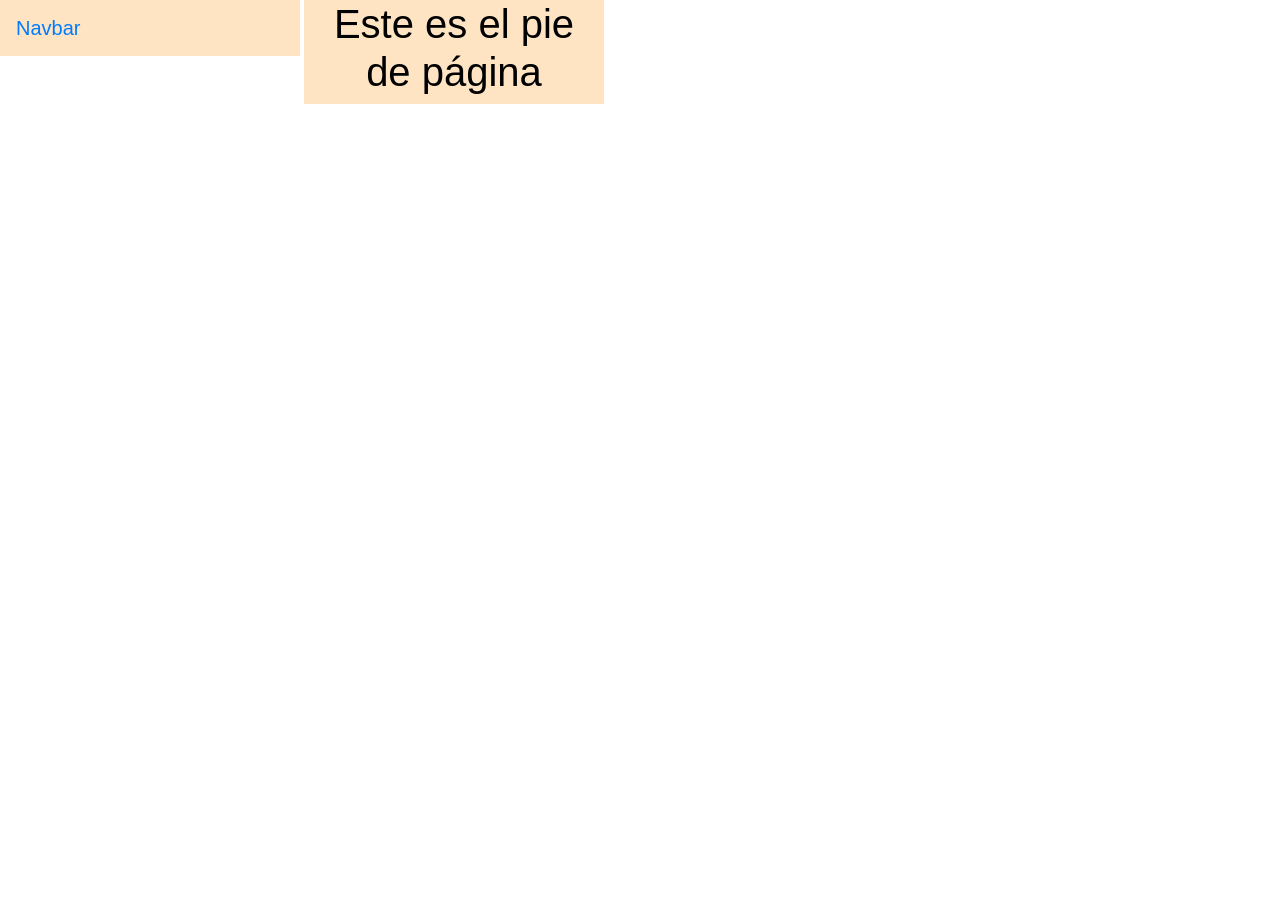
<file: TP. Web/index.html>
<!doctype html>
<html lang="es" dir="ltr">
  <head>
    <meta charset="UTF-8" />
    <meta name="viewport" content="width=device-width, initial-scale=1.0" />
    <title>PaginaPrincipal</title>
    <link type="stylesheet" href="styles/estilo.css" />
    <link
      rel="stylesheet"
      href="https://cdn.jsdelivr.net/npm/bootstrap@4.4.1/dist/css/bootstrap.min.css"
      integrity="sha384-Vkoo8x4CGsO3+Hhxv8T/Q5PaXtkKtu6ug5TOeNV6gBiFeWPGFN9MuhOf23Q9Ifjh"
      crossorigin="anonymous"
    />
  </head>
  <body>
    <iframe class="cabecera" src="templates/cabecera.html" frameborder="0" title="cabecera"></iframe>

    <iframe class="pie" src="templates/piePag.html" frameborder="0" title="pie de página"></iframe>

    <script
      src="https://cdn.jsdelivr.net/npm/bootstrap@5.3.3/dist/js/bootstrap.bundle.min.js"
      integrity="sha384-YvpcrYf0tY3lHB60NNkmXc5s9fDVZLESaAA55NDzOxhy9GkcIdslK1eN7N6jIeHz"
      crossorigin="anonymous"
    ></script>
  </body>
</html>
</file>
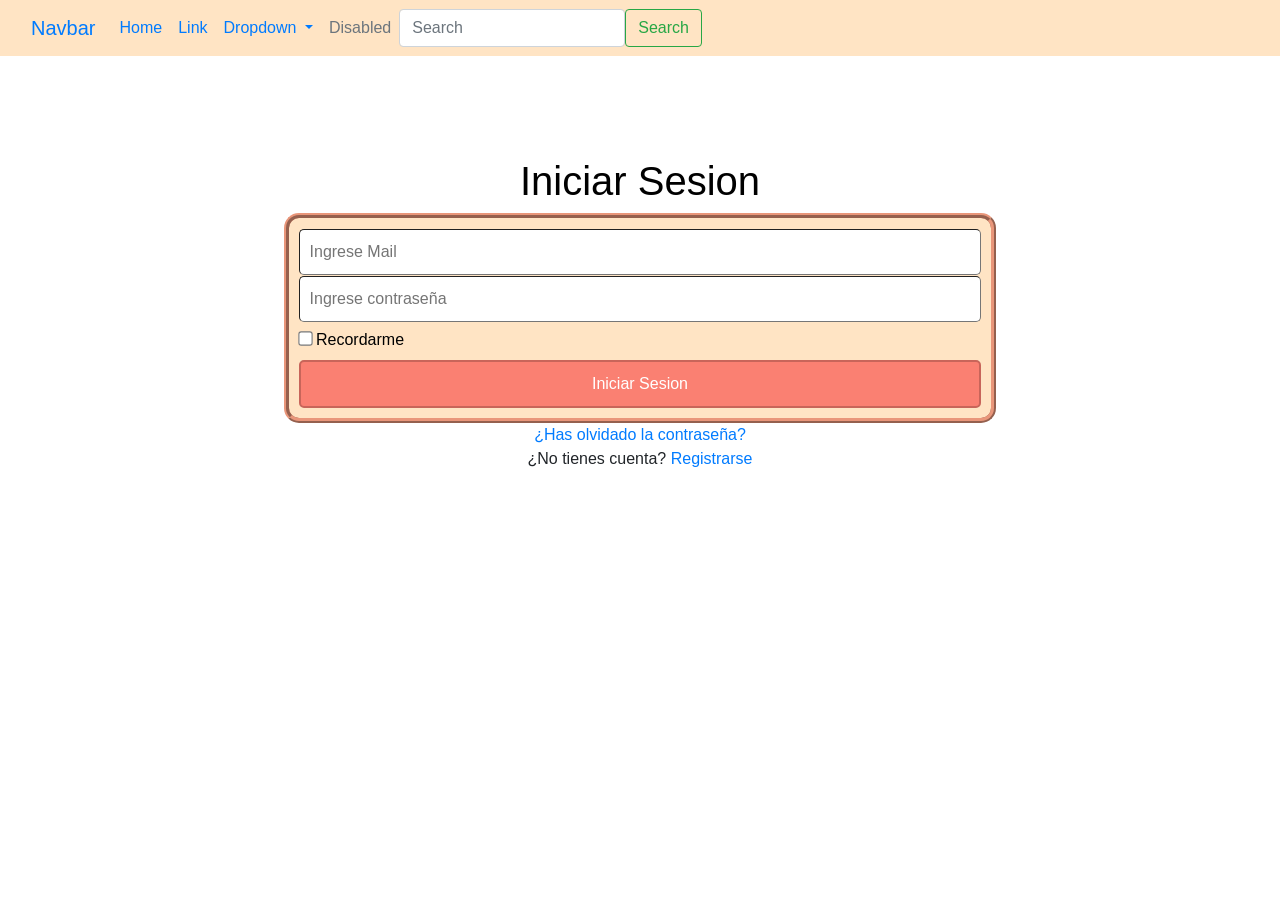
<file: TP. Web/templates/loginForm.html>
<!doctype html>

<html lang="es" dir="ltr">
  <head>
    <meta charset="UTF-8" />
    <meta name="viewport" content="width=device-width, initial-scale=1.0" />
    <title>IniciarSesion</title>
    <link rel="stylesheet" href="../styles/estilo.css" />
    <link
      rel="stylesheet"
      href="https://cdn.jsdelivr.net/npm/bootstrap@4.4.1/dist/css/bootstrap.min.css"
      integrity="sha384-Vkoo8x4CGsO3+Hhxv8T/Q5PaXtkKtu6ug5TOeNV6gBiFeWPGFN9MuhOf23Q9Ifjh"
      crossorigin="anonymous"
    />
  </head>

  <body>
    <iframe class="cabecera" src="cabecera.html" frameborder="0" title="cabecera"></iframe>

    <main>
      <div class="d-flex flex-row justify-content-center">
        <h1>Iniciar Sesion</h1>
      </div>

      <div class="d-flex flex-row justify-content-center">
        <div class="d-flex flex-column align-items-center">
          <form action="../config/login.php" method="post" id="formInicioSesion">
            <input type="email" name="mail" id="mail" placeholder="Ingrese Mail" required />
            <input type="password" name="pass" id="pass" placeholder="Ingrese contraseña" required />
            <input type="checkbox" name="rememberMe" id="rememberMe" />
            <label for="rememberMe">Recordarme</label>
            <button type="submit" id="botonIniciar" name="botonIniciar">Iniciar Sesion</button>
          </form>
        </div>
      </div>

      <div class="d-flex flex-row justify-content-center">
        <div class="d-flex flex-column align-items-center">
          <a href="cambiarContrseña.html"> ¿Has olvidado la contraseña? </a>
          <div>¿No tienes cuenta? <a href="signinForm.html">Registrarse</a></div>
        </div>
      </div>
    </main>

    <object class="pie" src="piePag.html" frameborder="0" title="pie de página"></object>

    <script
      src="https://cdn.jsdelivr.net/npm/bootstrap@5.3.3/dist/js/bootstrap.bundle.min.js"
      integrity="sha384-YvpcrYf0tY3lHB60NNkmXc5s9fDVZLESaAA55NDzOxhy9GkcIdslK1eN7N6jIeHz"
      crossorigin="anonymous"
    ></script>
  </body>
</html>
</file>
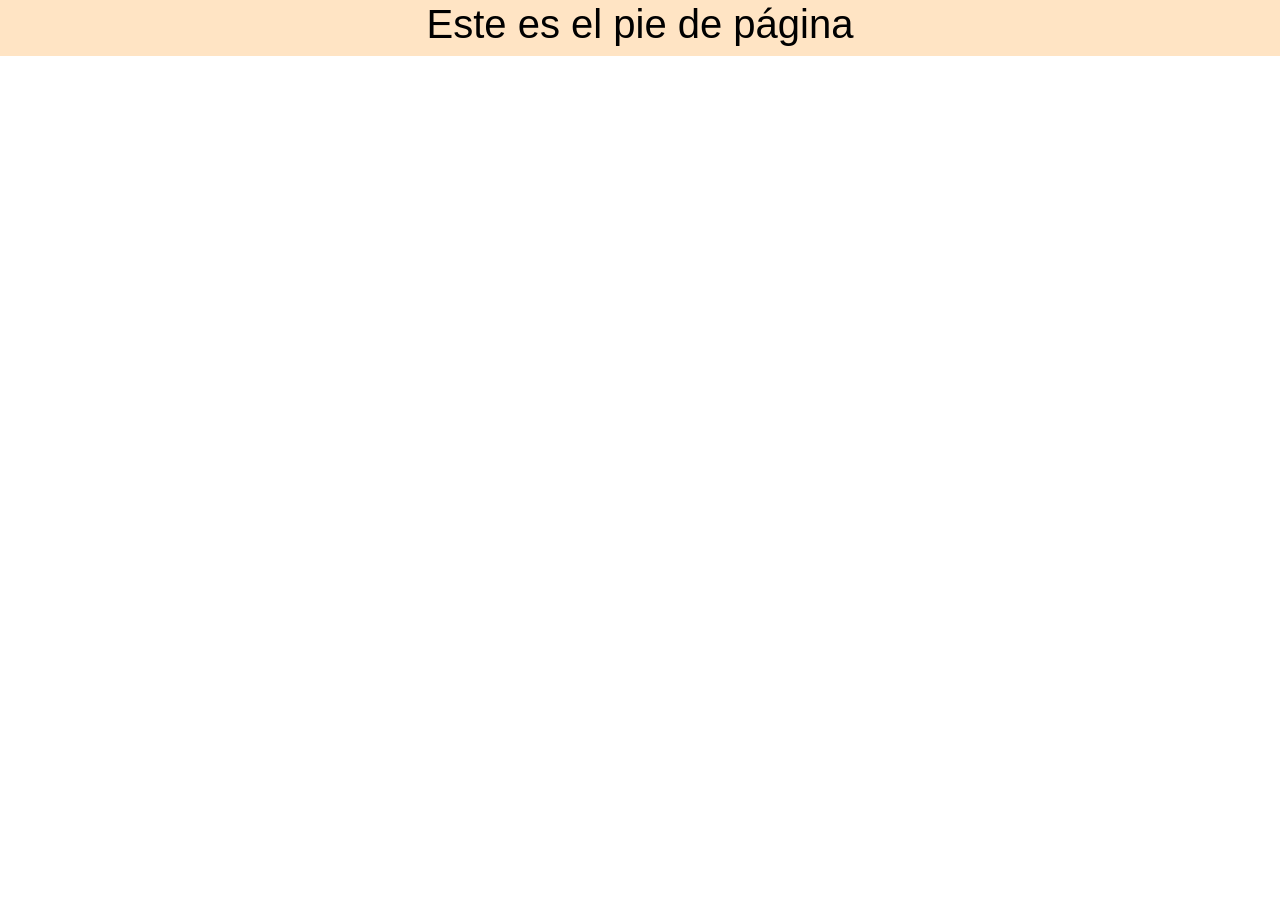
<file: TP. Web/templates/piePag.html>
<!doctype html>
<html lang="es">
  <head>
    <meta charset="UTF-8" />
    <meta name="viewport" content="width=device-width, initial-scale=1.0" />
    <title>Pie de Página</title>
    <link rel="stylesheet" href="../styles/estilo.css" />
    <link
      rel="stylesheet"
      href="https://cdn.jsdelivr.net/npm/bootstrap@4.4.1/dist/css/bootstrap.min.css"
      integrity="sha384-Vkoo8x4CGsO3+Hhxv8T/Q5PaXtkKtu6ug5TOeNV6gBiFeWPGFN9MuhOf23Q9Ifjh"
      crossorigin="anonymous"
    />
  </head>

  <body>
    <footer>
      <div class="container-fluid">
        <div class="row">
          <div class="col-12">
            <h1>Este es el pie de página</h1>
          </div>
        </div>
      </div>
    </footer>

    <script
      src="https://cdn.jsdelivr.net/npm/bootstrap@5.3.3/dist/js/bootstrap.bundle.min.js"
      integrity="sha384-YvpcrYf0tY3lHB60NNkmXc5s9fDVZLESaAA55NDzOxhy9GkcIdslK1eN7N6jIeHz"
      crossorigin="anonymous"
    ></script>
  </body>
</html>
</file>
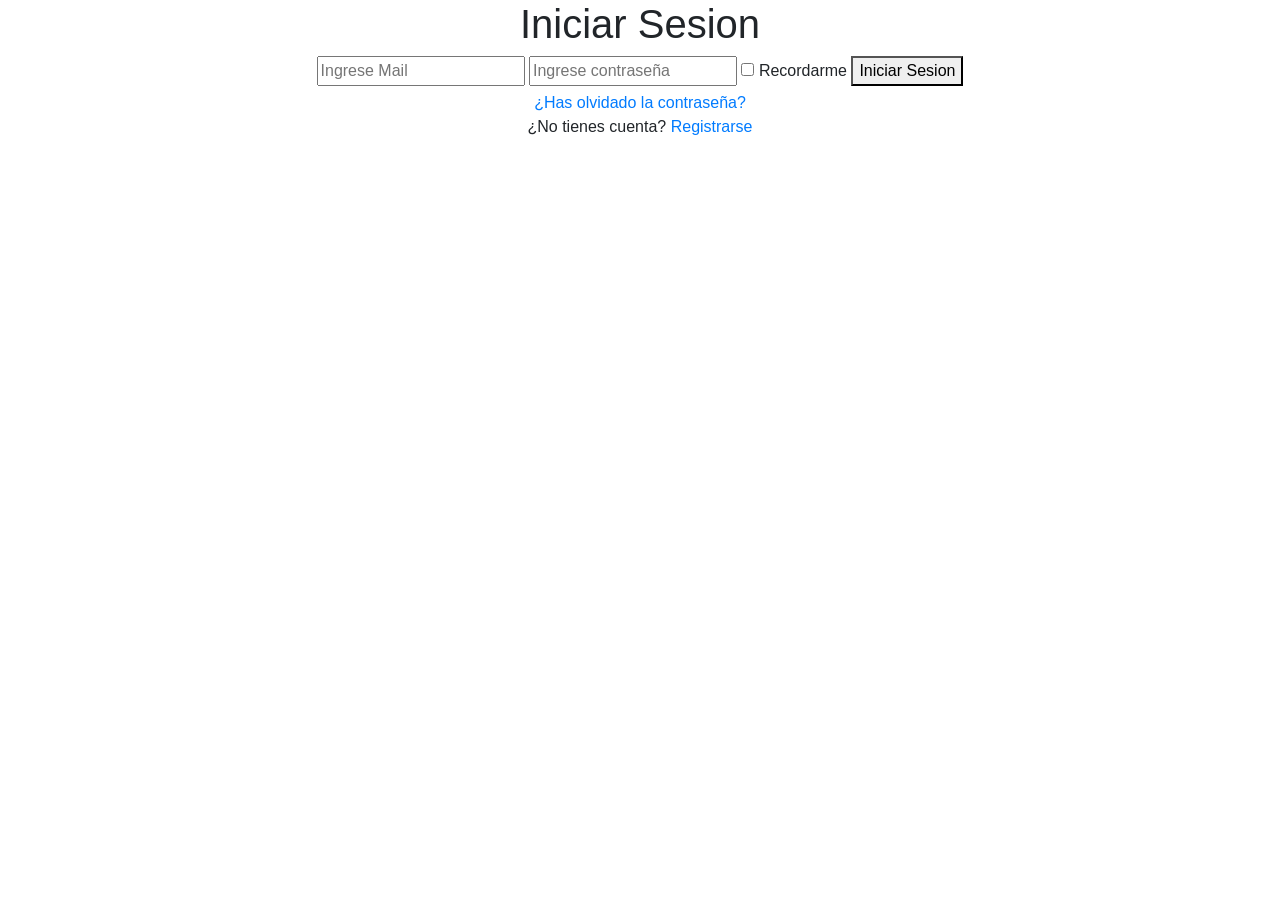
<file: TP. Web/templates/signinForm.html>
<!doctype html>
<html lang="es" dir="ltr">
  <head>
    <meta charset="UTF-8" />
    <meta name="viewport" content="width=device-width, initial-scale=1.0" />
    <title>Registrarse</title>
    <link type="stylesheet" href="styles/estilo.css" />
    <link
      rel="stylesheet"
      href="https://cdn.jsdelivr.net/npm/bootstrap@4.4.1/dist/css/bootstrap.min.css"
      integrity="sha384-Vkoo8x4CGsO3+Hhxv8T/Q5PaXtkKtu6ug5TOeNV6gBiFeWPGFN9MuhOf23Q9Ifjh"
      crossorigin="anonymous"
    />
  </head>

  <body>
    <main>
      <div class="d-flex flex-row justify-content-center">
        <h1>Iniciar Sesion</h1>
      </div>

      <div class="d-flex flex-row justify-content-center">
        <div class="d-flex flex-column align-items-center">
          <form action="config/login.php" method="post" id="formInicioSesion">
            <input type="email" name="mail" id="mail" placeholder="Ingrese Mail" required />
            <input type="password" name="pass" id="pass" placeholder="Ingrese contraseña" required />
            <input type="checkbox" name="rememberMe" id="rememberMe" />
            <label for="rememberMe">Recordarme</label>
            <button type="submit" id="botonIniciar" name="botonIniciar">Iniciar Sesion</button>
          </form>
        </div>
      </div>

      <div class="d-flex flex-row justify-content-center">
        <div class="d-flex flex-column align-items-center">
          <a href="cambiarContrseña.html"> ¿Has olvidado la contraseña? </a>
          <div>¿No tienes cuenta? <a href="signinForm.html">Registrarse</a></div>
        </div>
      </div>
    </main>
  </body>
</html>
</file>
<file: TP. Web/styles/estilo.css>
@charset "utf-8";

footer {
  background-color: bisque;
}

header {
  background-color: bisque;
}

.pie,
.cabecera {
  width: 100% !important;
  height: 100% !important;
}

#formInicioSesion {
  margin: 0 auto;
  padding: 10px;
  background-color: bisque;
  border-radius: 15px;
  border-width: 5px;
  border-color: darksalmon;
  border-style: ridge;
}

h1 {
  font-weight: bold;
  text-align: center;
  color: black;
}

#mail,
#pass {
  width: 100%;
  padding: 10px;
  margin-top: 1px;
  border-radius: 5px;
  border-width: 1px;
}

#rememberMe {
  margin-top: 10px;
  transform: scale(1.1);
}

#botonIniciar {
  padding: 10px;
  background-color: salmon;
  color: white;
  border-style: solid;
  width: 100%;
  border-radius: 5px;
  border-color: rgb(200, 101, 90);
  border-width: 2px;
}

label {
  color: black;
}
</file>
